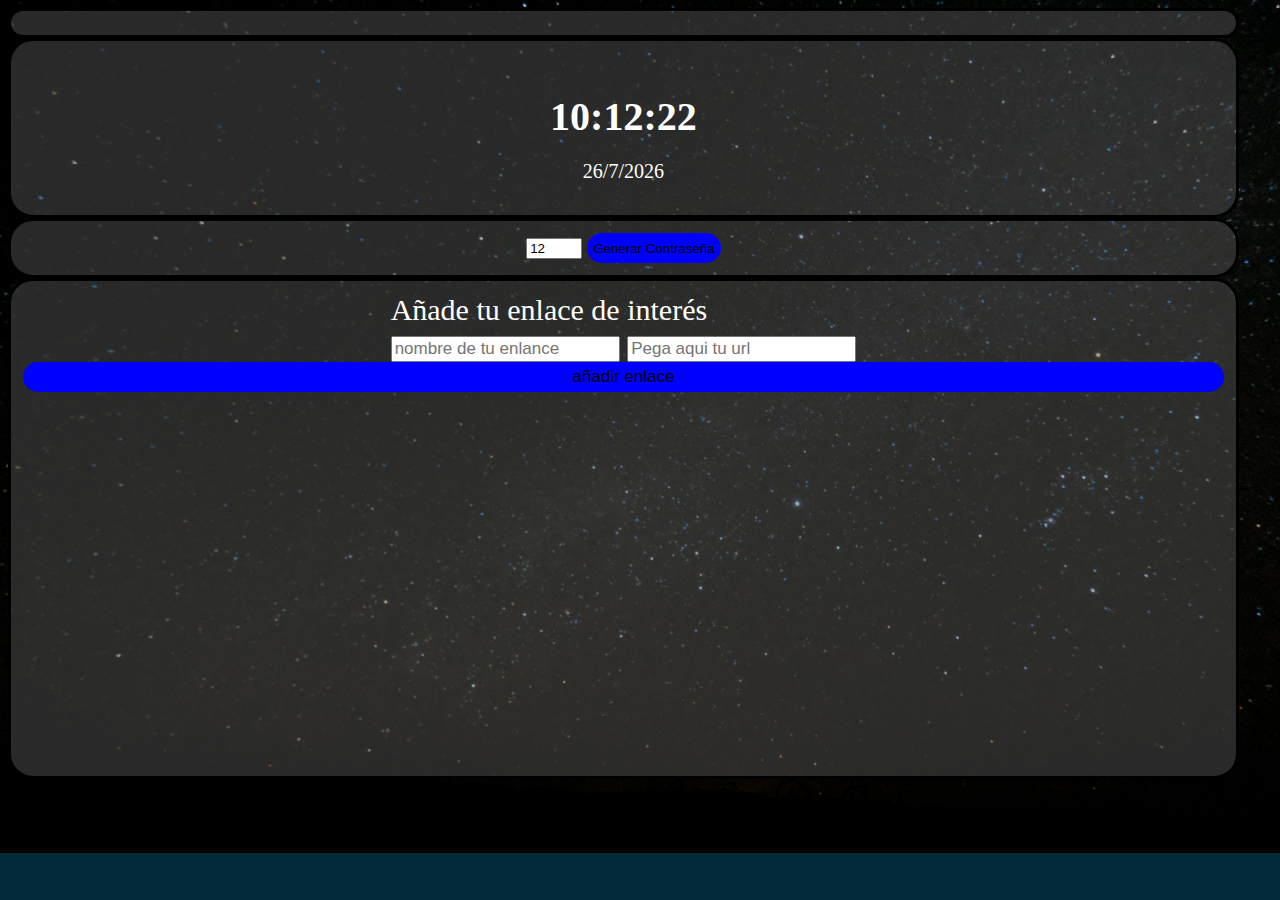
<file: index.html>
<!DOCTYPE html>
<html lang="es">

<head>
    <meta charset="UTF-8">
    <meta name="viewport" content="width=device-width, initial-scale=1.0">
    <title>dashboard</title>
    <link rel="stylesheet" href="./css/paguinas/style.css">
    <link rel="icon" type="image/png"  href="img/Icon/default.png">
    <link rel="icon" type="image/png" sizes="32x32" href="img/Icon/favicon-32x32.png">
    <link rel="icon" type="image/png" sizes="16x16" href="img/Icon/favicon-16x16.png">



</head>

<body>
    <section id="contenedor">
        <div id="conjunto">
            <div class="wheater caja" id="wheater"></div>
            <div class="reloj caja" id="reloj"></div>
            <div class="contra caja" id="contra"></div>
        </div>
        <div class="enlace caja" id="enlace"></div>
    </section>

    <script src="./jss/scriptImagenes.js"></script>
    <script src="./key/apikey.js"></script>
    <script src="./jss/scriptWeather.js"></script>
    <script src="./jss/scriptgeo.js"></script>

    <script src="./jss/scriptEnlaces.js"></script>
    <script src="./jss/scriptPasword.js"></script>
    <script src="./jss/scriptReloj.js"></script>


</body>

<footer class="footer">
    <nav>
        <a href="./paguinas/enlaces.html"><img src="./img/enlace.png" /></a>
        <a href="./paguinas/password.html"><img src="./img/candado.png" /></a>
        <a href="./paguinas/reloj.html"><img src="./img/reloj.png" /></a>
        <a href="./paguinas/wheater.html"><img src="./img/nube.png" /></a>
    </nav>
</footer>

</html>
</file>
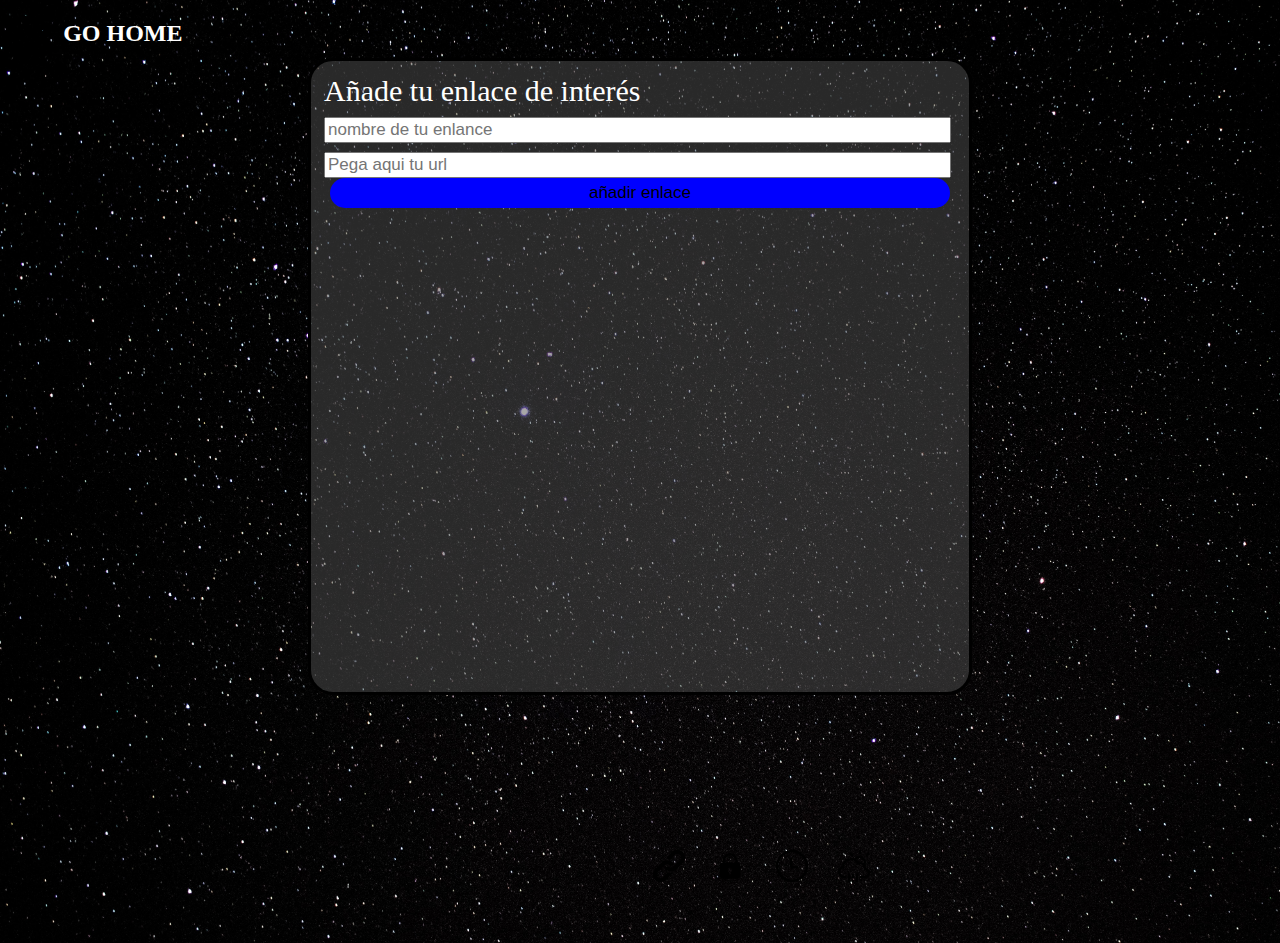
<file: paguinas/enlaces.html>
<!DOCTYPE html>
<html lang="es">
<head>
    <meta charset="UTF-8">
    <meta name="viewport" content="width=device-width, initial-scale=1.0">
    <title>Enlaces</title>
    <link rel="stylesheet" href="../css/paguinas/enlace.css">
    <link rel="icon" type="image/png"  href="../img/Icon/default.png">
    <link rel="icon" type="image/png" sizes="32x32" href="../img/Icon/favicon-32x32.png">
    <link rel="icon" type="image/png" sizes="16x16" href="../img/Icon/favicon-16x16.png">
</head>
<header>
    <a href="../index.html">
        <img src="../img/cohete.png" />
        <h2>GO HOME</h2>
    </a>
  
</header>
<body>
    <div class="enlace caja" id="enlace"></div>
    <script src="../jss/scriptImagenes.js"></script>
    <script src="../jss/scriptEnlaces.js"></script>
</body>
<footer class="footer">
    <nav>
        <a href="../paguinas/enlaces.html"><img src="../img/enlace.png"/></a>
        <a href="../paguinas/password.html"><img src="../img/candado.png"/></a>
        <a href="../paguinas/reloj.html"><img src="../img/reloj.png"/></a>
        <a href="../paguinas/wheater.html"><img src="../img/nube.png"/></a>
    </nav>
</footer>
</html>
</file>
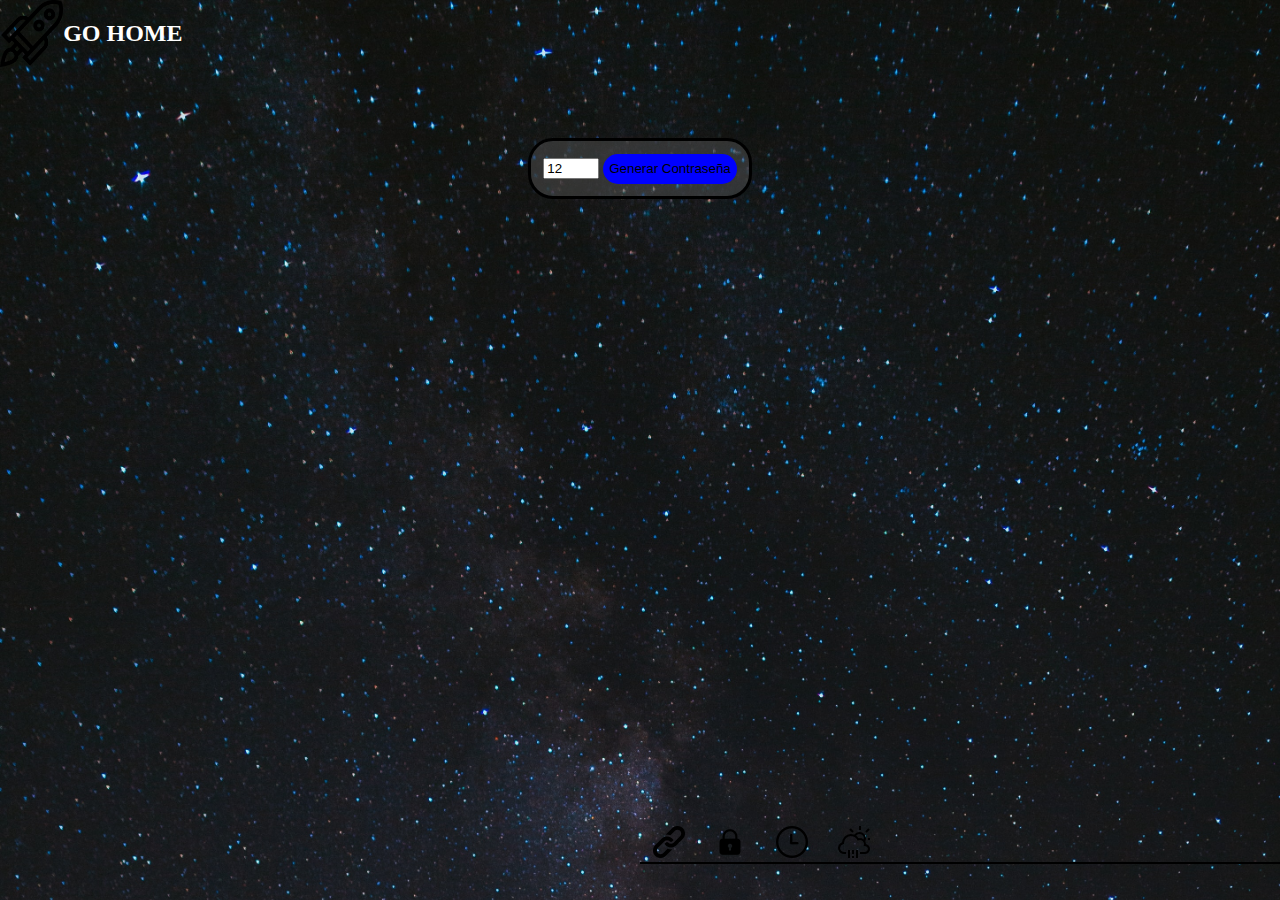
<file: paguinas/password.html>
<!DOCTYPE html>
<html lang="es">
<head>
    <meta charset="UTF-8">
    <meta name="viewport" content="width=device-width, initial-scale=1.0">
    <title>Contraseñas</title>
    <link rel="stylesheet" href="../css/paguinas/password.css">
    <link rel="icon" type="image/png"  href="../img/Icon/default.png">
    <link rel="icon" type="image/png" sizes="32x32" href="../img/Icon/favicon-32x32.png">
    <link rel="icon" type="image/png" sizes="16x16" href="../img/Icon/favicon-16x16.png">
</head>
<header>
    <a href="../index.html">
        <img src="../img/cohete.png" />
        <h2>GO HOME</h2>
    </a>
  
</header>
<body>
    <div class="contra caja" id="contra"></div>
    <script src="../jss/scriptImagenes.js"></script>
    <script src="../jss/scriptPasword.js"></script>
</body>
<footer class="footer">
    <nav>
        <a href="../paguinas/enlaces.html"><img src="../img/enlace.png"/></a>
        <a href="../paguinas/password.html"><img src="../img/candado.png"/></a>
        <a href="../paguinas/reloj.html"><img src="../img/reloj.png"/></a>
        <a href="../paguinas/wheater.html"><img src="../img/nube.png"/></a>
    </nav>
</footer>
</html>
</file>
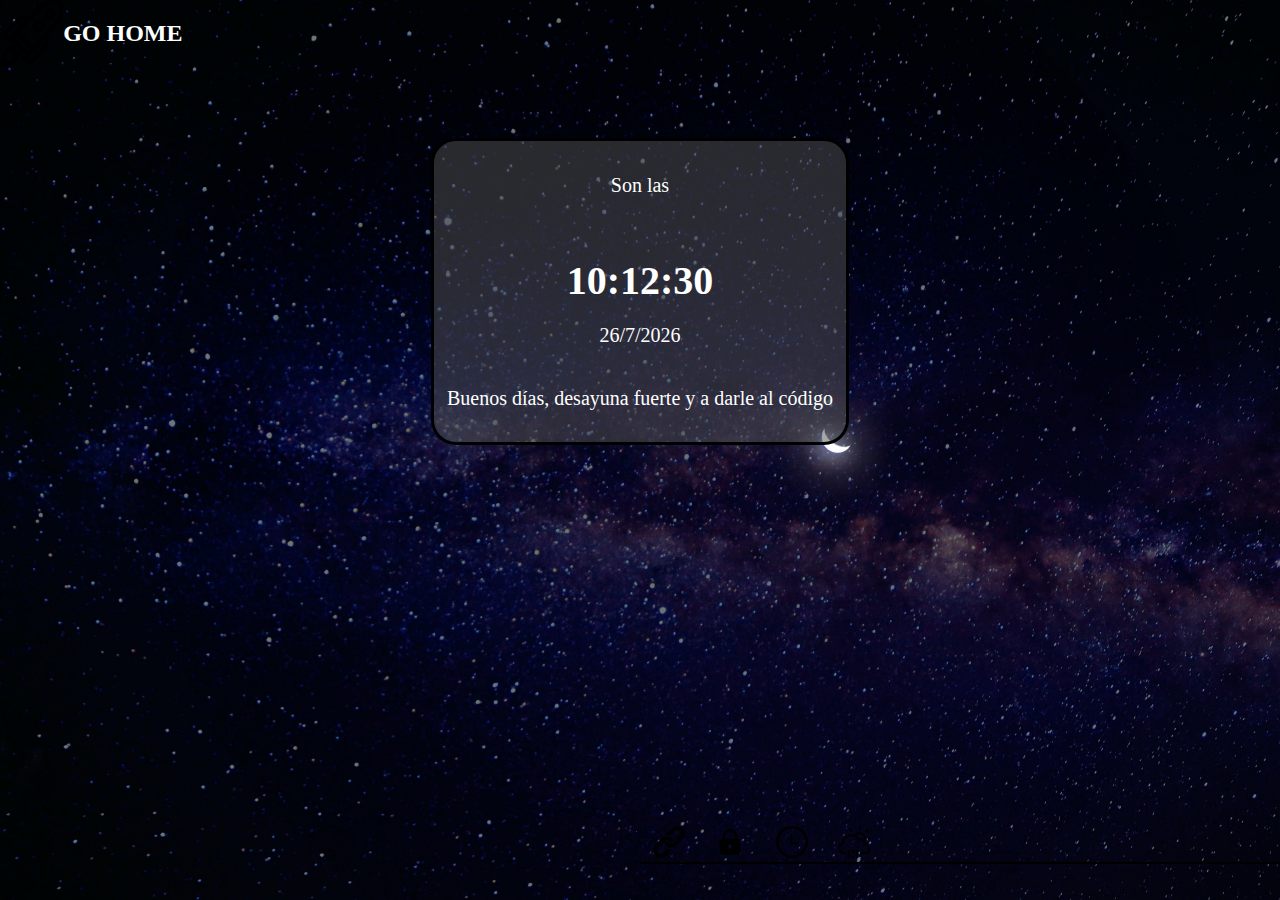
<file: paguinas/reloj.html>
<!DOCTYPE html>
<html lang="es">
<head>
    <meta charset="UTF-8">
    <meta name="viewport" content="width=device-width, initial-scale=1.0">
    <title>Reloj</title>
    <link rel="stylesheet" href="../css/paguinas/reloj.css">
    <link rel="icon" type="image/png"  href="../img/Icon/default.png">
    <link rel="icon" type="image/png" sizes="32x32" href="../img/Icon/favicon-32x32.png">
    <link rel="icon" type="image/png" sizes="16x16" href="../img/Icon/favicon-16x16.png">
</head>
<header>
    <a href="../index.html">
        <img src="../img/cohete.png" />
        <h2>GO HOME</h2>
    </a>
  
</header>
<body>
    <div class="reloj caja" id="reloj"></div>
    <script src="../jss/scriptImagenes.js"></script>
    <script src="../jss/scriptReloj.js"></script>
</body>
<footer class="footer">
    <nav>
        <a href="../paguinas/enlaces.html"><img src="../img/enlace.png"/></a>
        <a href="../paguinas/password.html"><img src="../img/candado.png"/></a>
        <a href="../paguinas/reloj.html"><img src="../img/reloj.png"/></a>
        <a href="../paguinas/wheater.html"><img src="../img/nube.png"/></a>
    </nav>
</footer>
</html>
</file>
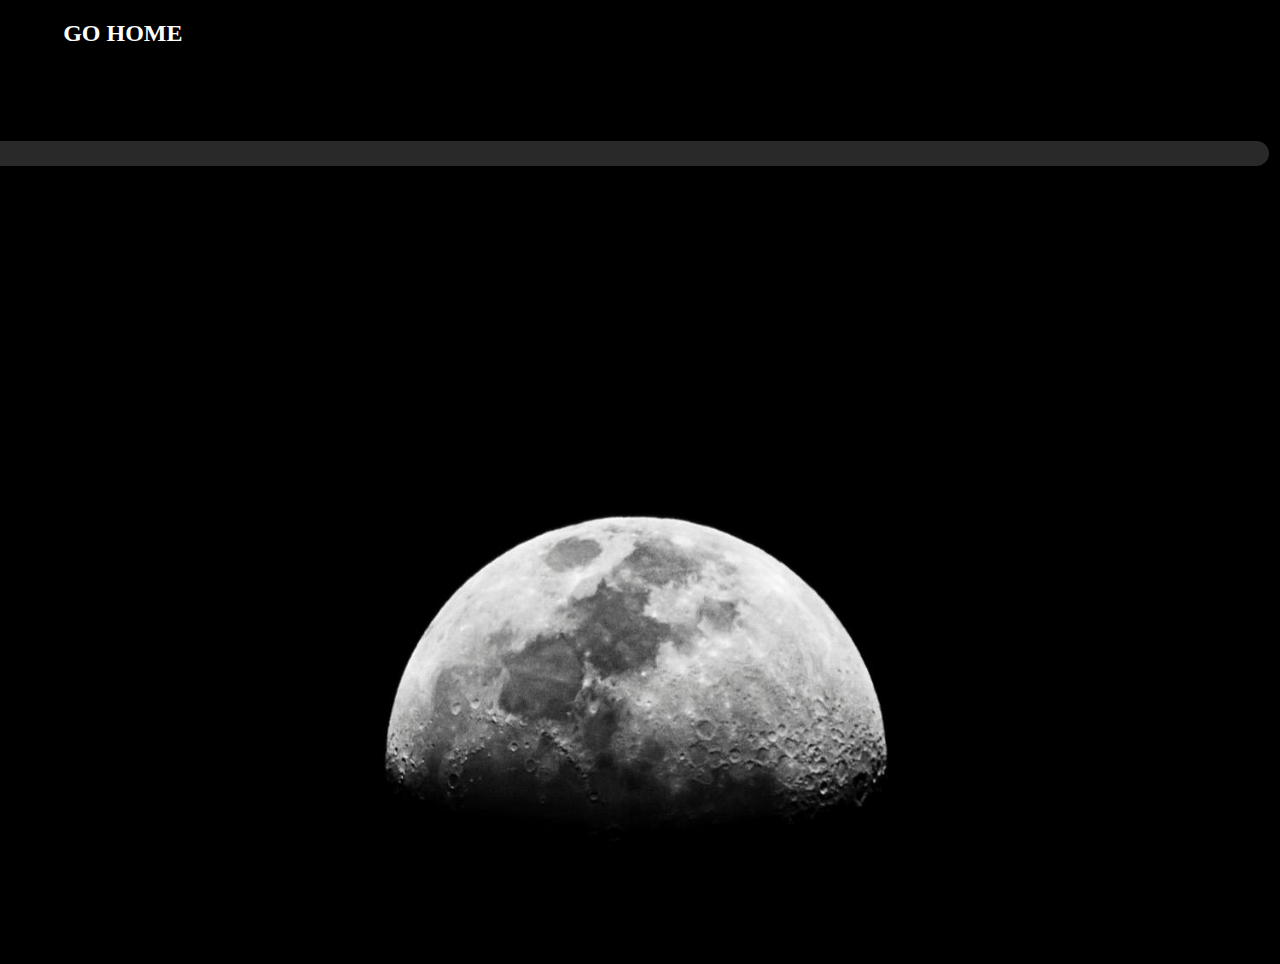
<file: paguinas/wheater.html>
<!DOCTYPE html>
<html lang="es">
<head>
    <meta charset="UTF-8">
    <meta name="viewport" content="width=device-width, initial-scale=1.0">
    <title>El Tiempo</title>
    <link rel="stylesheet" href="../css/paguinas/wheater.css">
    <link rel="icon" type="image/png"  href="../img/Icon/default.png">
    <link rel="icon" type="image/png" sizes="32x32" href="../img/Icon/favicon-32x32.png">
    <link rel="icon" type="image/png" sizes="16x16" href="../img/Icon/favicon-16x16.png">
</head>
<header>
    <a href="../index.html">
        <img src="../img/cohete.png" />
        <h2>GO HOME</h2>
    </a>
  
</header>
<body>
    <div class="wheater caja" id="wheater" ></div>
    <script src="../jss/scriptImagenes.js"></script>
    <script src="../key/apikey.js"></script>
    <script src="../jss/scriptWeather.js"></script>
    <script src="../jss/scriptgeo.js"></script>
</body>
<footer class="footer">
    <nav>
        <a href="../paguinas/enlaces.html"><img src="../img/enlace.png"/></a>
        <a href="../paguinas/password.html"><img src="../img/candado.png"/></a>
        <a href="../paguinas/reloj.html"><img src="../img/reloj.png"/></a>
        <a href="../paguinas/wheater.html"><img src="../img/nube.png"/></a>
    </nav>
</footer>
</html>
</file>
<file: css/paguinas/style.css>
.caja {
    border: black solid;
    border-radius: 25px;
    background-color: rgba(82, 82, 82, 0.5);
    padding: 1%;
}

body {
    background-color: #04293A;
    display: flex;
    flex-direction: row;
    flex-wrap: wrap-reverse;
    color: white;
}




.boton {
    background-color: blue;
    border-radius: 25px;
    border: 0px;
    height: 30px;
    border-color: black;
}

/* wheater */
.wheater {
    display: flex;
    flex-direction: column;
    width: 97%;
    align-self: flex-end;
}

.hoy {
    display: flex;
    flex-direction: row;
    flex-wrap: wrap;

}

.hoy .datos {
    width: 25%;
    border-bottom: black solid;
    padding-left: 15px;
}

.hoy .imagen {
    width: 65%;
    border-bottom: black solid;
}

.grande {
    font-size: 70px;
    width: 50%
}

.datos {
    padding-right: 5%;
    border-right: black solid;
}

.imagen {
    display: flex;
    align-items: center;
    font-size: 15px;
}

.imagen img {
    width: 25%;
}

.lista {
    display: flex;
    overflow: auto;
    gap: 2%;
}

.datoLista {
    display: flex;
    align-content: center;
    align-items: center;

    flex-direction: column;
}

/* hora */
#horaWidget {
    display: flex;
    align-items: center;
    align-content: center;
    flex-direction: column;
}

#horaWidget h3 {
    font-size: 40px;
    margin-bottom: 0px;
}

#horaWidget p {
    font-size: 20px;
}

.ocultar {
    display: none;
}

/* contraseña */
.contra {
    display: flex;
    align-items: center;
    align-content: center;
    flex-direction: column;
    font-size: 20px;
}

/* enlaces */

#listaDeEnlaces {
    display: flex;
    gap: 20px;
    flex-wrap: wrap;
    height: 300px;
    ;
    padding: 20px;
    overflow: scroll;
    list-style: none;

}

a {
    text-decoration: none;
    color: #000;
}

#listaDeEnlaces li {
    height: 55.5px;
}

li a {
    position: relative;
    display: flex;
    align-items: center;
    justify-content: center;
    width: 110px;
    height: 50px;
    border-radius: 15px;
    background-color: beige;

}

li button {
    position: relative;
    top: -50px;
    left: 90px;
    display: flex;
    justify-content: center;
    align-items: center;
    width: 15px;
    height: 15px;
    color: black;
    border: none;
    border-radius: 50%;
    font-size: 15px;
    background-color: beige;


}

.enlace {
    display: flex;
    align-items: center;
    align-content: center;
    flex-direction: column;
}

.enlace input {
    width: inherit;
    font-size: 17px;
}

#lista {
    width: inherit;
}

#introducion {
    font-size: 30px;
}

#contenedor {
    display: flex;
    flex-direction: row;
    flex-wrap: wrap;

}

#contenedor>div {
    width: 48%;

}

/* footer */
.footer {

    position: absolute;
    bottom: 4%;
    right: 0;
    width: 50%;
    border-bottom: black solid 2px;
}

nav a {
    padding: 2%;
}

@media (max-width:1500px) {
    body {
        padding-bottom: 35px;
    }

    #contenedor>div {

        width: 100%;
    }

    #contenedor {
        flex-direction: column;
        width: 95%;
    }

    .wheater {
        width: 100%;
    }

    .reloj {
        width: 100%;
    }

    .contra {
        width: 100%;
    }

    .footer {
        border-bottom-width: 0px;
        bottom: auto;
        height: 0px;
    }
}

@media (max-width:480px) {
    #listaDeEnlaces {
        padding-left: 75px;
    }


    .enlace input {

        width: 75%;
    }

    #introducion {
        display: flex;
        align-content: center;
        align-items: center;
        flex-direction: column;
    }

    #formenlace {
        display: flex;
        align-content: center;
        align-items: center;
        flex-direction: column;
        width: 100%;
    }
    #contraseñaGenerada {
        width: 320px;
        overflow: autoº;
        padding-left: 25px;

        }

}
</file>
<file: css/paguinas/enlace.css>
header {
    position: absolute;
    top: 0;
    left: 0;
    text-decoration: none;

}

body {
    color: white;
}

header a {
    display: flex;
    text-decoration: none;
    color: white;
}

header a img {
    width: 10%;
}

.caja {
    border: black solid;
    border-radius: 25px;
    background-color: rgba(82, 82, 82, 0.5);
    padding: 1%;
    align-items: center;
    width: 50%;
}

body {
    background-color: #04293A;
    display: flex;
    flex-direction: column;
    align-content: center;
    align-items: center;
}




.boton {
    background-color: blue;
    border-radius: 25px;
    border: 0px;
    height: 30px;
    border-color: black;
}


/* enlaces */
#listaDeEnlaces {
    display: flex;
    gap: 20px;
    flex-wrap: wrap;
    height: 400px;
    ;
    padding: 20px;
    overflow: scroll;
    list-style: none;

}

a {
    text-decoration: none;
    color: #000;
}

#listaDeEnlaces li {
    height: 55.5px;
}

li a {
    position: relative;
    display: flex;
    align-items: center;
    justify-content: center;
    width: 110px;
    height: 50px;
    border-radius: 15px;
    background-color: beige;

}

li button {
    position: relative;
    top: -50px;
    left: 90px;
    display: flex;
    justify-content: center;
    align-items: center;
    width: 15px;
    height: 15px;
    color: black;
    border: none;
    border-radius: 50%;
    font-size: 15px;
    background-color: beige;


}

.enlace {
    display: flex;

    align-content: center;
    flex-direction: column;
}

.enlace input {
    width: inherit;
    font-size: 17px;
}

#lista {
    width: inherit;
}

#introducion {
    font-size: 30px;
}

#contenedor {
    display: flex;
    flex-direction: row;
    flex-wrap: wrap;

}

#contenedor>div {
    width: 48%;

}

/* footer */
.footer {

    position: absolute;
    bottom: 4%;
    right: 0;
    width: 50%;
    border-bottom: black solid 2px;
}

nav a {
    padding: 2%;
}


@media (max-width:1500px) {

    body {
        padding-bottom: 35px;
        height: 892px;
    }
   

    #contenedor>div {

        width: 100%;
    }

    #lista {
        width: 60%;
    }

    #introducion {
        width: 100%;
    }
    .enlace{
        margin-top: 50px;
    }
    .enlace input {
        /* width: inherit; */
        width: 98%;
    }


    #listaDeEnlaces {
        width: 100%;
    }

    #contenedor {
        flex-direction: column;
        width: 95%;
    }

    .footer {
        border-bottom-width: 0px;
        bottom: 50px;
        height: 0px;
    }
}
</file>
<file: css/paguinas/password.css>
header {
    position: absolute;
    top: 0;
    left: 0;
    text-decoration: none;

}
body{
    color: white;
}
header a {
    display: flex;
    text-decoration: none;
    color: white;
}

header a img {
    width: 10%;
}
.caja {
    border: black solid;
    border-radius: 25px;
    background-color: rgba(82, 82, 82, 0.5);
    padding: 1%;
    align-items: center;

}

body {
    background-color: #04293A;
    display: flex;
    flex-direction: column;
    align-content: center;
    align-items: center;
    padding-top: 130px;
}




.boton {
    background-color: blue;
    border-radius: 25px;
    border: 0px;
    height: 30px;
    border-color: black;
}




/* footer */
.footer {

    position: absolute;
    bottom: 4%;
    right: 0;
    width: 50%;
    border-bottom: black solid 2px;
}

nav a {
    padding: 2%;
}


@media (max-width:1500px){

    body {
        padding-bottom: 35px;
        height: 719px
    }
    #contenedor>div {
      
        width: 100%;
    }
 

}
</file>
<file: css/paguinas/reloj.css>
header {
    position: absolute;
    top: 0;
    left: 0;
    text-decoration: none;
}

body {
    color: white;
}

header a {
    display: flex;
    text-decoration: none;
    color: white;
}

header a img {
    width: 10%;
}

.caja {
    border: black solid;
    border-radius: 25px;
    background-color: rgba(82, 82, 82, 0.5);
    padding: 1%;
    align-items: center;

}

body {
    background-color: #04293A;
    display: flex;
    flex-direction: column;
    align-content: center;
    align-items: center;
    padding-top: 130px;
}

#horaWidget {
    display: flex;
    align-items: center;
    align-content: center;
    flex-direction: column;
}

#horaWidget h3 {
    font-size: 40px;
    margin-bottom: 0px;
}

#horaWidget p {
    font-size: 20px;
}

/* footer */
.footer {

    position: absolute;
    bottom: 4%;
    right: 0;
    width: 50%;
    border-bottom: black solid 2px;
}

nav a {
    padding: 2%;
}
@media (max-width:1500px) {
    body {
        padding-bottom: 35px;
        height: 719px
    }
}
</file>
<file: css/paguinas/wheater.css>
header {
    position: absolute;
    top: 0;
    left: 0;
    text-decoration: none;

}

body {
    color: white;
}

header a {
    display: flex;
    text-decoration: none;
    color: white;
}

header a img {
    width: 10%;
}

.caja {
    border: black solid;
    border-radius: 25px;
    background-color: rgba(82, 82, 82, 0.5);
    padding: 1%;
    align-items: center;

}

body {
    background-color: #04293A;
    display: flex;
    flex-direction: column;
    align-content: center;
    align-items: center;
    padding-top: 130px;
}

.wheater {
    display: flex;
    flex-direction: column;
    width: 97%;
    align-self: flex-end;
}

.hoy {
    display: flex;
    flex-direction: row;
    flex-wrap: wrap;
    width: 100%;
}

.hoy .datos {
    width: 25%;
    border-bottom: black solid;
    display: flex;
    align-content: center;
    align-items: center;
    flex-direction: column;
}

.hoy .imagen {
    width: 30%;
    border-bottom: black solid;
    display: flex;
    align-content: center;
    align-items: center;
    flex-direction: column;
    padding-right: 364px;
    padding-left: 365px;

}

.grande {
    font-size: 70px;
    width: 50%
}

.datos {
    padding-right: 5%;
    border-right: black solid;
}

.imagen {
    display: flex;
    align-items: center;
    font-size: 15px;
}

.imagen img {
    width: 25%;
}

.lista {
    display: flex;
    overflow: auto;
    gap: 2%;
}


/* footer */
.footer {

    position: absolute;
    bottom: 4%;
    right: 0;
    width: 50%;
    border-bottom: black solid 2px;
}

nav a {
    padding: 2%;
}


@media (max-width:1918px) {
    body {
        padding-bottom: 35px;
        height: 783.333px;
    }

    .lista {
        gap: 0%;
    }

    .hoy .imagen {
        flex-direction: inherit;
        padding: 0px;
        width: auto;
    }

    .hoy {
        flex-wrap: nowrap;
    }

    .wheater {
        width: 100%;
    }

    .reloj {
        width: 100%;
    }

    .contra {
        width: 100%;
    }

    .footer {
        border-bottom-width: 0px;
        bottom: 0px;
        height: 0px;
    }

}

@media (max-width:1485px) {
    .lista{
        flex-wrap: wrap;
    }
    
}
@media (max-width:860px) {
    .footer{
        bottom: -25px;
    }
}
</file>
